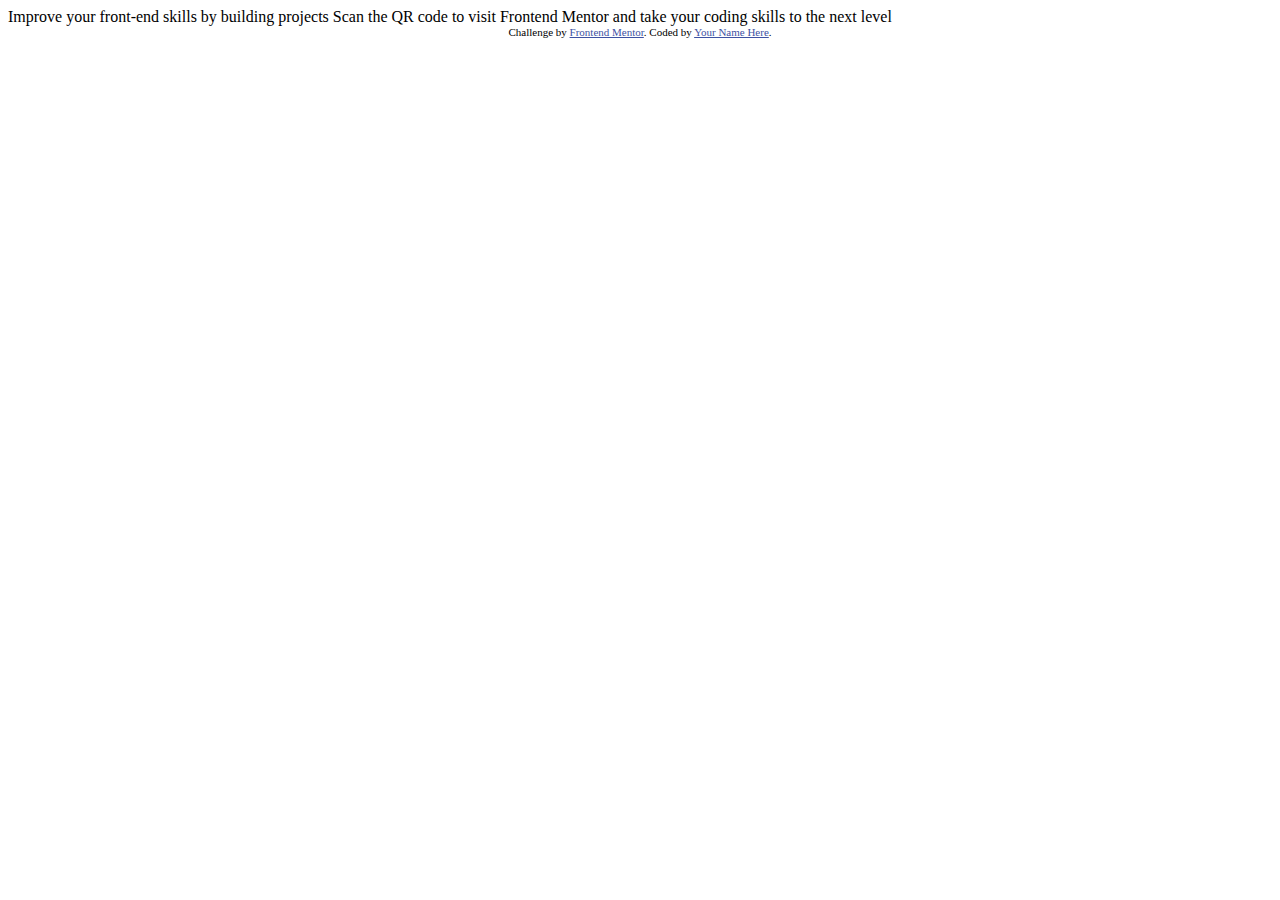
<file: Project Challenges - Frontend Mentor/qr-code-component-main/index.html>
<!DOCTYPE html>
<html lang="en">
<head>
  <meta charset="UTF-8">
  <meta name="viewport" content="width=device-width, initial-scale=1.0"> <!-- displays site properly based on user's device -->

  <link rel="icon" type="image/png" sizes="32x32" href="./images/favicon-32x32.png">
  
  <title>Frontend Mentor | QR code component</title>

  <!-- Feel free to remove these styles or customise in your own stylesheet 👍 -->
  <style>
    .attribution { font-size: 11px; text-align: center; }
    .attribution a { color: hsl(228, 45%, 44%); }
  </style>
</head>
<body>

  Improve your front-end skills by building projects

  Scan the QR code to visit Frontend Mentor and take your coding skills to the next level
  
  <div class="attribution">
    Challenge by <a href="https://www.frontendmentor.io?ref=challenge" target="_blank">Frontend Mentor</a>. 
    Coded by <a href="#">Your Name Here</a>.
  </div>
</body>
</html>
</file>
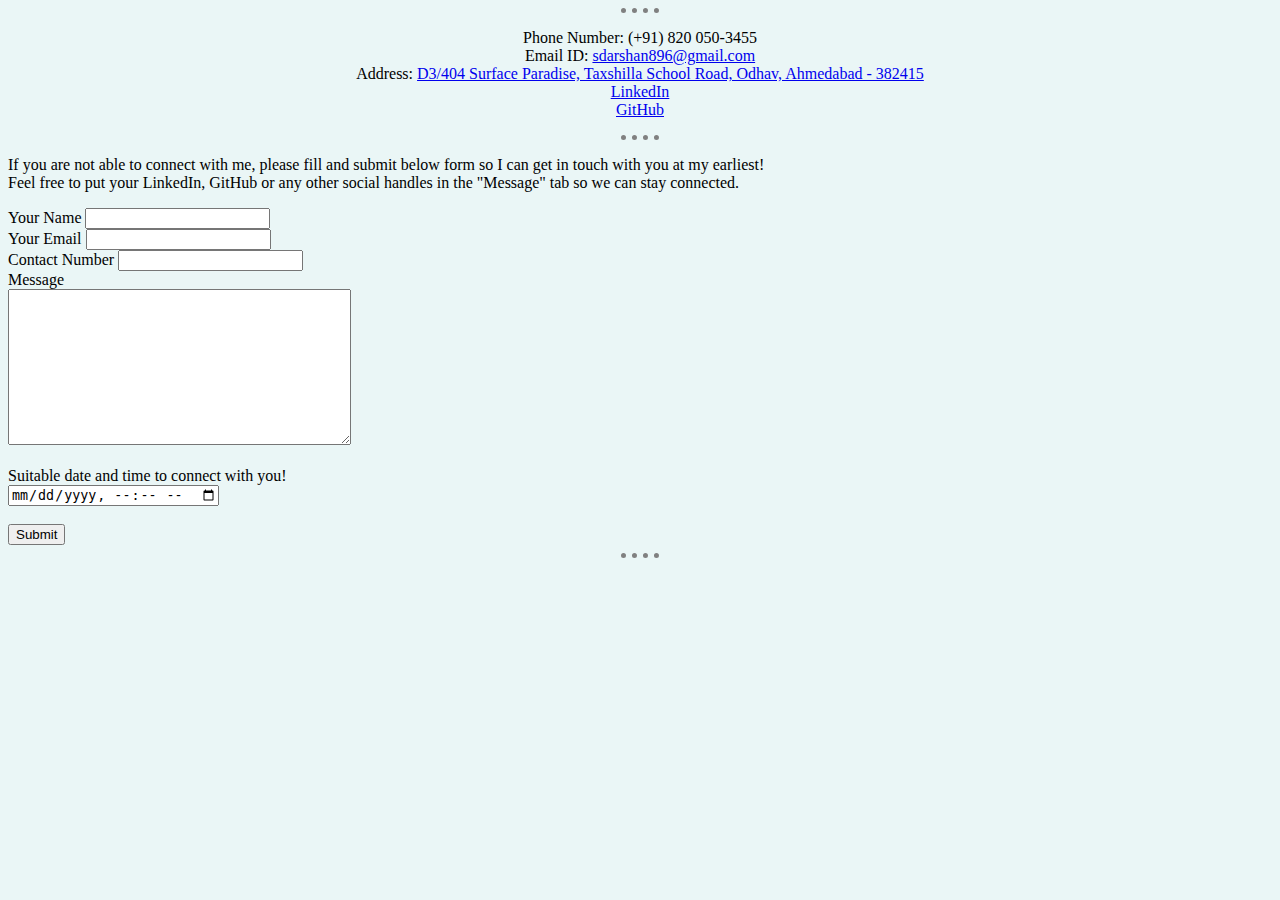
<file: My Resume Site/contactme.html>
<!DOCTYPE html>
<html lang="en">
<head>
    <meta charset="UTF-8">
    <title>Contact Page</title>
    <link rel="stylesheet" href="CSS/styles.css">
</head>
<body>
    <hr>
        <center>
            <p> Phone Number: (+91) 820 050-3455
            <br> Email ID: <a href="mailto:sdarshan896@gmail.com"> sdarshan896@gmail.com </a>
            <br> Address: <a href="https://goo.gl/maps/JpsZPq2VgSiKdZvw6"> D3/404 Surface Paradise, Taxshilla School Road, Odhav, Ahmedabad - 382415 </a>
            <br> <a href="https://www.linkedin.com/in/darshansuthar8696/"> LinkedIn </a>
            <br> <a href="https://github.com/darshansuthar8696"> GitHub </a>
            </p>
        </center>
    <hr>
        <p> If you are not able to connect with me, please fill and submit below form so I can get in touch with you at my earliest! <br> Feel free to put your LinkedIn, GitHub or any other social handles in the "Message" tab so we can stay connected.
        <form action="mailto:sdarshan896@gmail.com"></form>
        <label for="Your Name"> Your Name </label>
        <input type="text" name="Your Name" id="" required><br>
        <label for="Your Email"> Your Email </label>
        <input type="email" name="Your Email" id="" required><br>
        <label for="Contact Number"> Contact Number </label>
        <input type="tel" name="Your Number" id="" required><br>
        <label for="Message"> Message </label><br>
        <textarea name="Your Message" rows="10" cols="40"></textarea><br><br>
        <label for="Availability"> Suitable date and time to connect with you! </label> <br>
        <input type="datetime-local" name="Availability" id="" required><br><br>
        <input type="submit" value="Submit">
    <hr>
</body>
</html>
</file>
<file: My Resume Site/CSS/styles.css>
hr {
    color: grey; 
    height: 0px;
    width: 3%;
    border-style: none;
    border-top-style: dotted;
    border-width: 5px;
}
body {
    background-color: #eaf6f6;
}
h1 {
    color: #66bfbf;
    font-style: italic;
}
h2 {
    color: #466995;
    text-decoration: underline;
    text-decoration-color: #66bfbf;
    font-style: italic;
}
td {
    text-align: left;
    padding: 10px;
}
th {
    text-align: center;
    padding: 10px;
}
</file>
